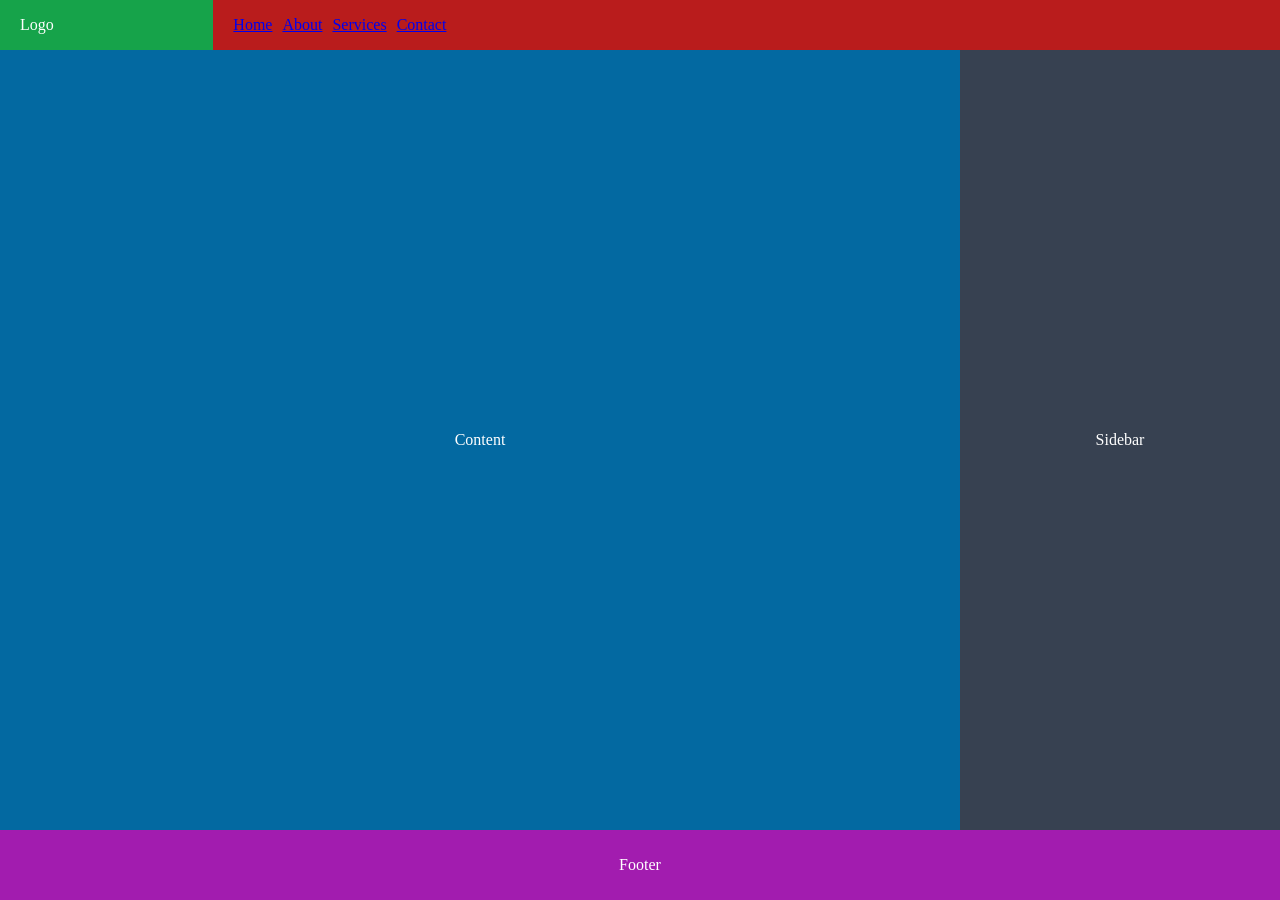
<file: landing-grid-layout/index.html>
<!DOCTYPE html>
<html lang="en">

<head>
	<meta charset="UTF-8">
	<meta name="viewport" content="width=device-width, initial-scale=1.0">
	<link rel="stylesheet" href="./style.css">
	<title>Landing Layout</title>
</head>
<body>
	<div class="page">
		<div class="logo">Logo</div>
		<div class="nav">
			<ul>
				<li> <a href="#">Home</a> </li>
				<li> <a href="#">About</a> </li>
				<li> <a href="#">Services</a> </li>
				<li> <a href="#">Contact</a> </li>
			</ul>
		</div>
		<section class="content">Content</section>
		<aside class="sidebar">Sidebar</aside>
		<footer class="footer">Footer</footer>
	</div>
</body>
</html>
</file>
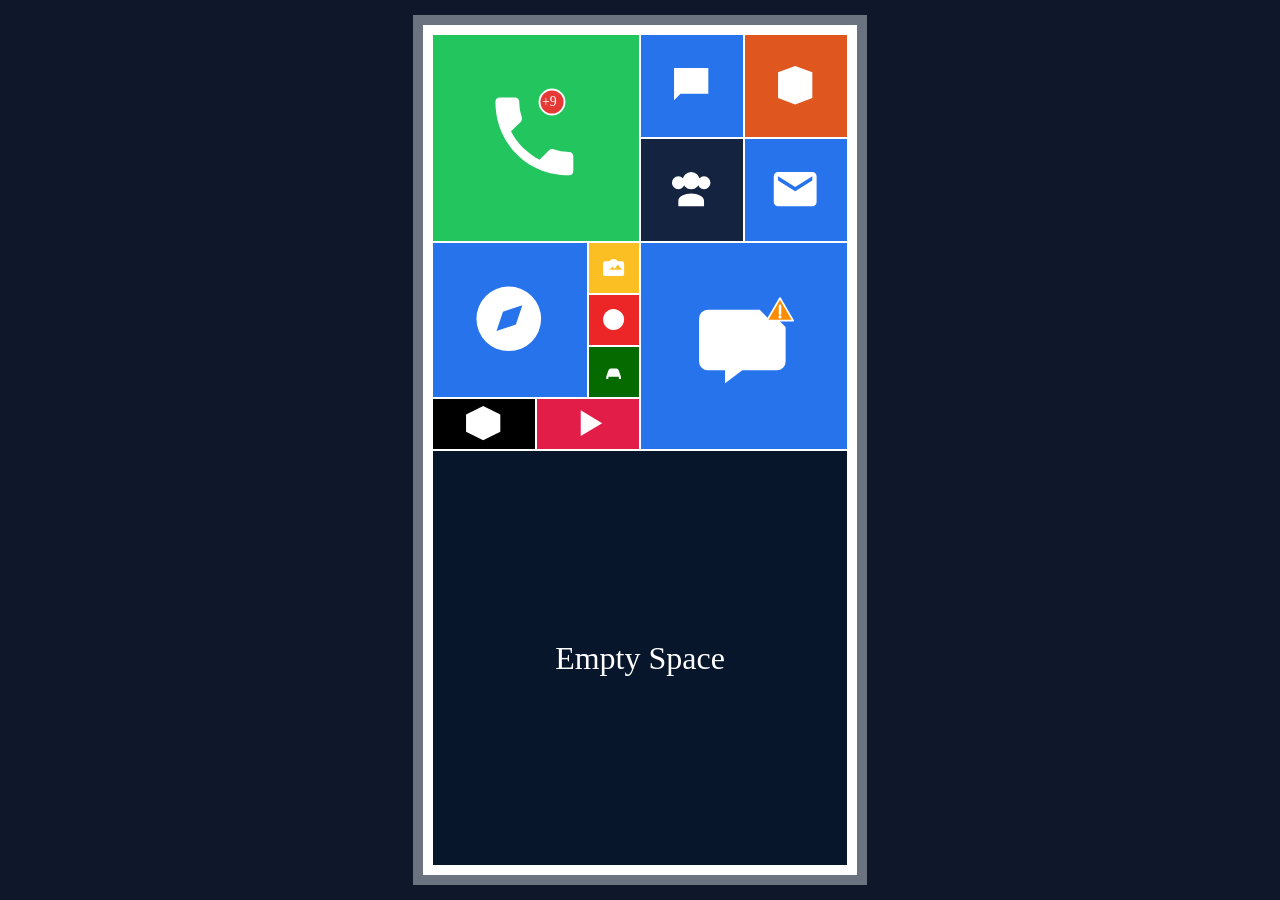
<file: nokia-ui-grid/index.html>
<!DOCTYPE html>
<html lang="en">

<head>
	<meta charset="UTF-8">
	<meta name="viewport" content="width=device-width, initial-scale=1.0">
	<title>Document</title>
	<link rel="stylesheet" href="./style1.css">
	<link rel="stylesheet" href="./style2.css">
</head>

<body>
	<div class="container">
		<a class="notification"><img src="./Public/background-icons/01-notification-badge.svg"></a>
		<a class="warning"><img src="./Public/background-icons/08-warning.svg"></a>
		<a class="items item1"><img src="./Public/app-icons/01-phone.svg" alt="phone"></a>
		<a class="items item2"><img src="./Public/app-icons/02-chat.svg" alt="phone"></a>
		<a class="items item3"><img src="./Public/app-icons/03-store.svg" alt="phone"></a>
		<a class="items item4"><img src="./Public/app-icons/04-mail.svg" alt="phone"></a>
		<a class="items item7"><img src="./Public/app-icons/07-office.svg" alt="phone"></a>
		<a class="items item6"><img src="./Public/app-icons/06-people.svg" alt="phone"></a>
		<a class="items item5"><img src="./Public/app-icons/05-browser.svg" alt="phone"></a>
		<a class="items item8"><img src="./Public/app-icons/08-studio.svg" alt="phone"></a>
		<a class="items item9"><img src="./Public/app-icons/09-compass.svg" alt="phone"></a>
		<a class="items item10"><img src="./Public/app-icons/10-car.svg" alt="phone"></a>
		<a class="items item11"><img src="./Public/app-icons/11-music.svg" alt="phone"></a>
		<a class="items item12"><img src="./Public/app-icons/12-camera.svg" alt="phone"></a>
		<a class="empty-space"> <p>Empty Space</p> </a>
	</div>
</body>
</html>
</file>
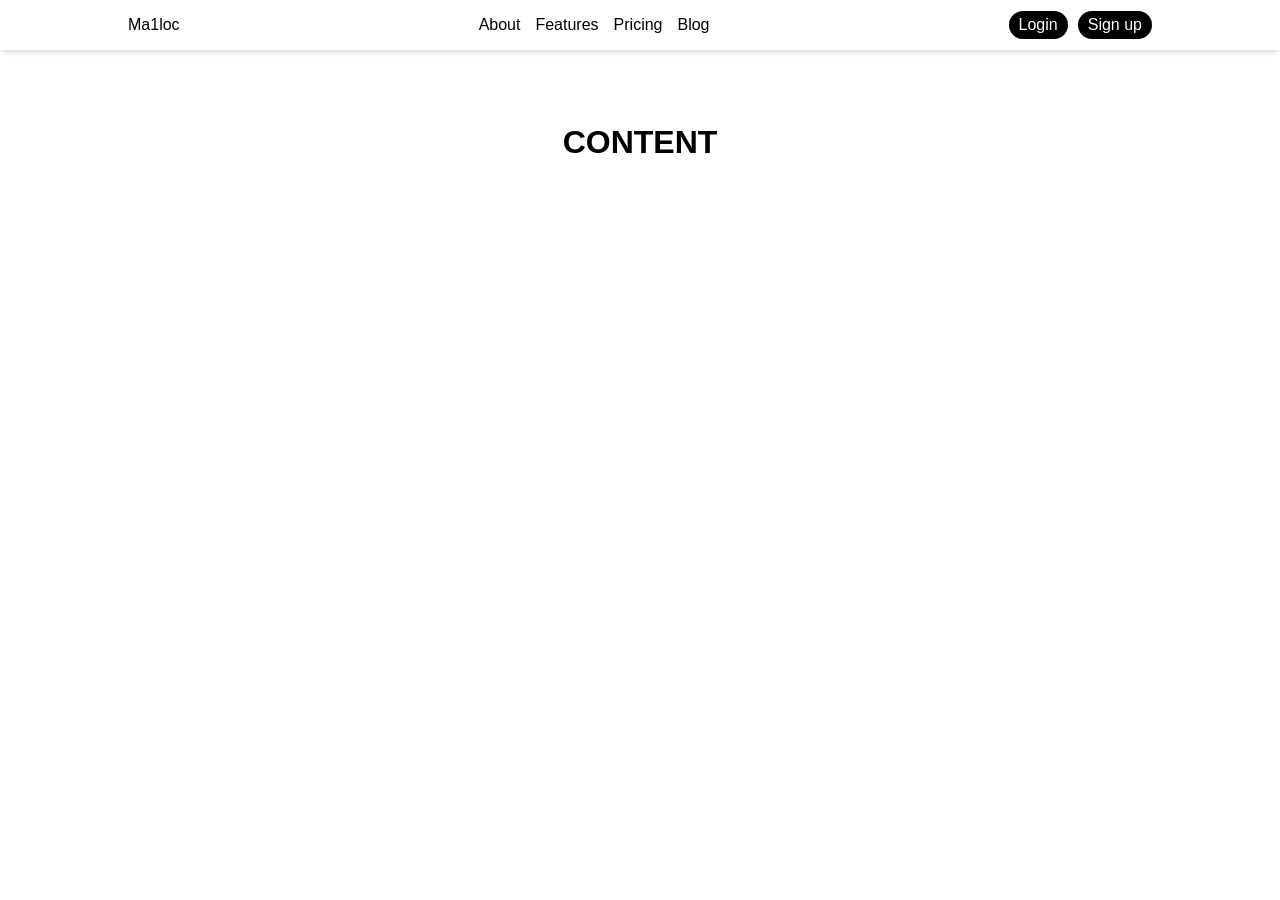
<file: responsive-navbar/index.html>
<!DOCTYPE html>
<html lang="en">

<head>
	<meta charset="UTF-8">
	<meta name="viewport" content="width=device-width, initial-scale=1.0">
	<link rel="stylesheet" href="./style.css">
	<title>Responsive Navbar</title>
</head>

<body>
	<header>
		<div class="nav-container">
			<a href="#" class="logo">Ma1loc</a>

			<!-- Desktop version -->
			<nav class="desktop-nav">
				<ul>
					<li><a href="#">About</a></li>
					<li><a href="#">Features</a></li>
					<li><a href="#">Pricing</a></li>
					<li><a href="#">Blog</a></li>
				</ul>
			</nav>
			<div class="auth nav-auth">
				<a href="#" class="btn login">Login</a>
				<a href="#" class="btn sign">Sign up</a>
			</div>
			<div class="sidebar-btn">
				<a href="#"><img src="./Public/menu-icon.svg" alt="sidebar menu"></a>

			<!-- Mobile version -->
			</div>
			<div class="sidebar-menu">
				<nav class="mobile-nav">
					<ul>
						<li><a href="#">About</a></li>
						<li><a href="#">Features</a></li>
						<li><a href="#">Pricing</a></li>
						<li><a href="#">Blog</a></li>
					</ul>
				</nav>
				<div class="auth">
					<a href="#" class="btn login">Login</a>
					<a href="#" class="btn sign">Sign up</a>
				</div>
			</div>
		</div>
	</header>
	<section>
		<p>CONTENT</p>
	</section>
</body>

</html>
</file>
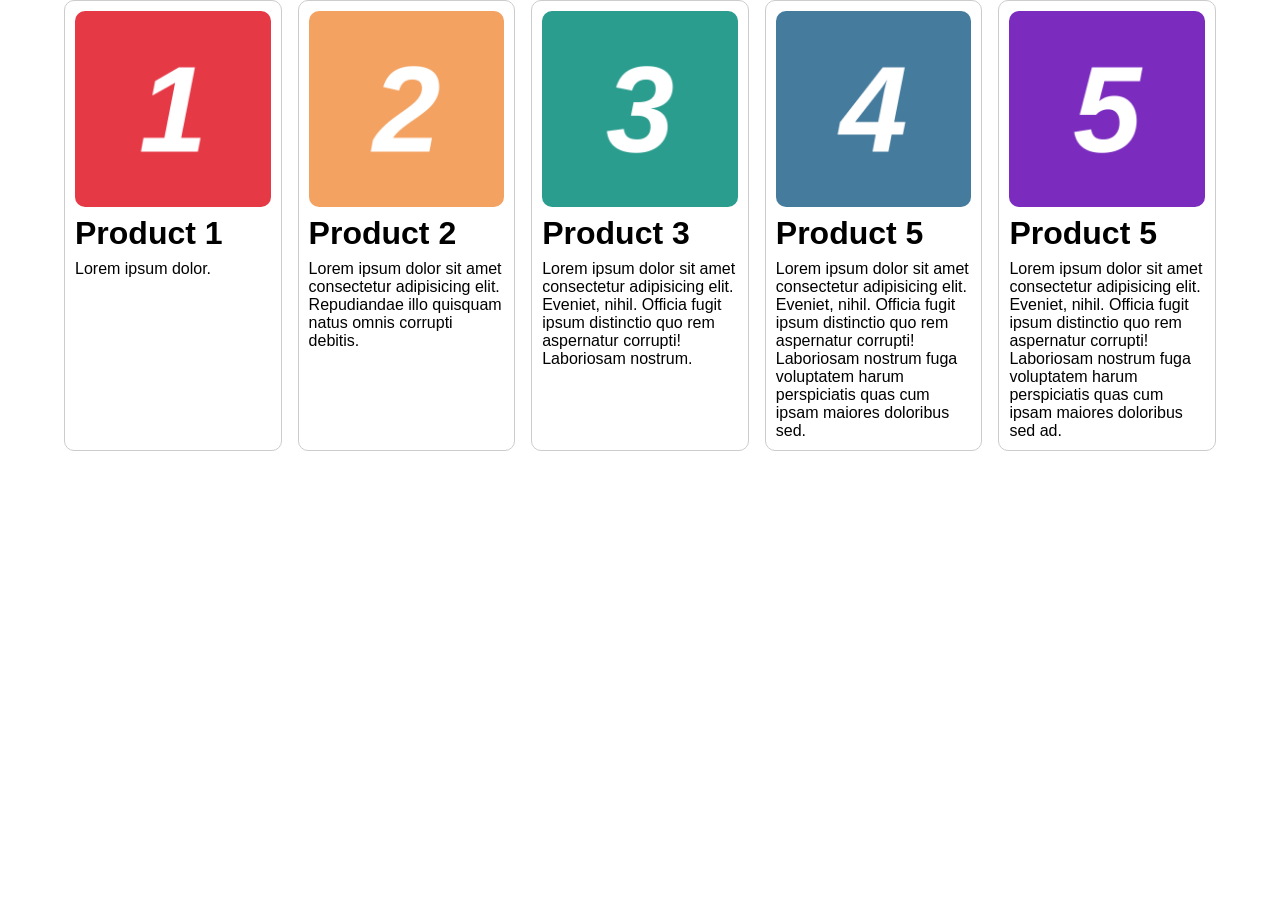
<file: subgrid-card-layout/index.html>
<!DOCTYPE html>
<html lang="en">

<head>
	<meta charset="UTF-8">
	<meta name="viewport" content="width=device-width, initial-scale=1.0">
	<link rel="stylesheet" href="./style.css">
	<title>Subgrid layout</title>
</head>

<body>
	<!-- 
		wrapper/container:
		box's/cards/items:
				- image of the product
				- title
				- description
				- pricing in $
				- add to cart button
	-->
	<div class="container">
		<!--  box is placeholder of the cards -->
		<div class="box">
			<img src="./Public/number_1.png">
			<h1 class="prod-title">Product 1</h1>
			<p class="prod-desc">Lorem ipsum dolor.</p>
			<!-- pricing -->
			<!-- button -->
		</div>

		<div class="box">
			<img src="./Public/number_2.png">
			<h1 class="prod-title">Product 2</h1>
			<p class="prod-desc">Lorem ipsum dolor sit amet consectetur adipisicing elit. Repudiandae illo quisquam
				natus omnis corrupti debitis.</p>
			<!-- pricing -->
			<!-- button -->
		</div>

		<div class="box">
			<img src="./Public/number_3.png">
			<h1 class="prod-title">Product 3</h1>
			<p class="prod-desc">Lorem ipsum dolor sit amet consectetur adipisicing elit. Eveniet, nihil. Officia fugit
				ipsum distinctio quo rem aspernatur corrupti! Laboriosam nostrum.</p>
			<!-- pricing -->
			<!-- button -->
		</div>

		<div class="box">
			<img src="./Public/number_4.png">
			<h1 class="prod-title">Product 5</h1>
			<p class="prod-desc">Lorem ipsum dolor sit amet consectetur adipisicing elit. Eveniet, nihil. Officia fugit
				ipsum distinctio quo rem aspernatur corrupti! Laboriosam nostrum fuga voluptatem harum perspiciatis quas
				cum ipsam maiores doloribus sed.</p>
			<!-- pricing -->
			<!-- button -->
		</div>

		<div class="box">
			<img src="./Public/number_5.png">
			<h1 class="prod-title">Product 5</h1>
			<p class="prod-desc">Lorem ipsum dolor sit amet consectetur adipisicing elit. Eveniet, nihil. Officia fugit
				ipsum distinctio quo rem aspernatur corrupti! Laboriosam nostrum fuga voluptatem harum perspiciatis quas
				cum ipsam maiores doloribus sed ad.</p>
			<!-- pricing -->
			<!-- button -->
		</div>
	</div>
</body>

</html>
</file>
<file: landing-grid-layout/style.css>
:root {
	--logoColor: #16a34a;
	--aboutColor: #b91c1c;
	--contentColor: #0369a1;
	--sidebarColor: #374151;
	--footerColor: #a21caf;
}

* {
	padding: 0;
	margin: 0;
	box-sizing: border-box;
	list-style: none;
}

body {
	color: white;
}

.page {
	display: grid;
	width: 100vw;
	height: 100vh;
	
	grid-template-columns: repeat(12, 1fr);
	grid-template-rows: 50px 1fr 70px;
}

.logo {
	grid-column: 1 / 3;
	display: flex;
	align-items: center;
	padding-left: 20px;
	background-color: var(--logoColor);
}

.nav {
	grid-column: 3 / -1;
	background-color: var(--aboutColor);
}

.nav ul {
	display: flex;
	align-items: center;
	padding-left: 20px;
	height: 100%;
	gap: 10px;
	flex-wrap: wrap;
}

.content {
	display: flex;
	align-items: center;
	justify-content: center;
	grid-column: 1 / 10;
	background-color: var(--contentColor);
}

.sidebar {
	grid-column: 10 / -1;
	display: flex;
	align-items: center;
	justify-content: center;
	background-color: var(--sidebarColor);
}

.footer {
	grid-column: 1 / -1;
	display: flex;
	justify-content: center;
	align-items: center;
	background-color: var(--footerColor);
}
</file>
<file: nokia-ui-grid/style1.css>
:root {
	--whiteColor: #ffffff;
	--broderColor: #6b7280;
	--backgroundColor: #0f172a;
	--ggredkColor: #991b1b;
}

* {
	padding: 0;
	margin: 0;

	box-sizing: border-box;
	/*	Box-sizing
		> box-sizing: border-box;
			- width: 600px, padding: 20px, border: 5px
			>> actual rendered size = still 600×600 (content area shrinks to ~550px to make room)
		> box-sizing: content-box(default);
			- width: 600px, padding: 20px, border: 5px
			>> actual rendered size = 600 + 40 (padding both sides) + 10 (border both sides) = 650×650
	*/
}

body {
	display: flex;
	flex-direction: row;
	justify-content: center;
	align-items: center;

	width: 100vw;
	height: 100vh;

	background-color: var(--backgroundColor);
}

.container {
	gap: 2px;
	padding: 10px;
	border: 10px solid var(--broderColor);
	color: var(--whiteColor);
	background-color: var(--whiteColor);
}

.items img {
	width: 100%;
	height: 100%;
	object-fit: cover;
}
</file>
<file: nokia-ui-grid/style2.css>
.container {
	display: grid;
	grid-auto-flow: row;

	/* > define grid columns/rows */
	grid-template-columns: repeat(8, 50px);
	grid-template-rows: repeat(16, 50px);
}

.item1 {

	/* > Syntax: row-start / col-start / row-end / col-end */
	grid-area: 1 / 1 / 5 / 5;

	/* > Syntax: {row/column}-start / {row/column}-end */
	/*
	grid-row: 1 / 5;
	grid-column: 1 / 5;
	*/

	/* > Syntax: clear */
	/*
	grid-row-start: 1;
	grid-row-end: 5;
	grid-column-start: 1;
	grid-column-end: 5;
	*/
}

.item2 {
	grid-area: 1 / 5 / 3 / 7;
}

.item3 {

	grid-area: 5 / 5 / 9 / 9;
}

.item4 {
	grid-area: 3 / 7 / 5 / 9;
}

.item5 {
	grid-area: 5 / 1 / 8 / 4;
}

.item6 {
	grid-area: 3 / 5 / 5 / 7;
}


.item7 {
	grid-area: 1 / 7 / 3 / 9;
}

.item8 {
	grid-area: 5 / 4 / 6 / 5;
}

.item9 {
	grid-area: 6 / 4 / 7 / 5;
}

.item10 {
	grid-area: 7 / 4 / 8 / 5;
}

.item11 {
	grid-area: 8 / 3 / 9 / 5;
}

.item12 {
	grid-area: 8 / 1 / 9 / 3;
}

.notification {
	z-index: 1;
	grid-area: 2 / 3 / 3 / 4;
}

.notification img {
	width: 30px;
	height: 30px;
}

.warning {
	z-index: 1;
	display: flex;
	flex-direction: row;
	justify-content: end;
	grid-area: 6 / 7 / 7 / 8;
}

.warning img {
	width: 30px;
	height: 30px;
}

.empty-space {
	display: flex;
	font-size: xx-large;
	justify-content: center;
	align-items: center;
	background-color: #07162b;
	grid-area: 9 / 1 / 17 / 9;
}
</file>
<file: responsive-navbar/style.css>
:root {
	/* 50px */
	--header-min-height-: 3.125rem;
}

* {
	padding: 0;
	margin: 0;
	list-style: none;
	text-decoration: none;
	box-sizing: border-box;
	font-family: sans-serif;
}

body {
	min-height: 100vh;
}

a {
	/* 16px */
	font-size: 1rem;
	color: black;
}

header {
	display: flex;
	justify-content: center;
	align-items: center;
	margin: 0 auto 0 auto;
	padding: 0 20px 0 20px;
	box-shadow: 0 4px 6px -1px rgb(0 0 0 / 0.1), 0 2px 4px -2px rgb(0 0 0 / 0.1);
}

.nav-container {
	width: 100%;
	max-width: 1024px;
	min-height: var(--header-min-height-);
	display: flex;
	flex-direction: row;
	align-items: center;
	justify-content: space-between;
	flex-wrap: wrap;
}

nav ul {
	display: flex;
	flex-direction: row;
	gap: 15px;
}

.auth {
	display: flex;
	flex-direction: row;
	gap: 10px;
}

.auth .btn {
	color: white;
	border-radius: 9999px;
	padding: 5px 10px 5px 10px;
	background-color: #000000;
}

section {
	display: grid;
	grid-template-rows: repeat(5, 1fr);
	grid-template-columns: repeat(5, 1fr);
}

section p {
	display: flex;
	grid-area: 3 / 3 / 4 / 4;
	justify-content: center;
	align-items: center;
	font-weight: bold;
	font-size: 2rem;
}

.sidebar-btn {
	display: none;
}

.sidebar-btn img {
	/* 24/24Pixel / 16 = 1.5rem */
	width: 1.5rem;
	height: 1.5rem;
}


/* mobile */
.sidebar-menu {
	display: none;
	position: fixed;
	flex-wrap: wrap;
	/* 20px */
	padding: 1.25rem;
	/* 50px */
	row-gap: 3.125rem;
	right: 0;
	top: var(--header-min-height-);
	bottom: 0;
	flex-direction: column;
	/*
		min-value = 200px -> 12.5rem
		max-value = 300px -> 18.75
	*/
	width: clamp(6.25rem, 50vw, 18.75rem);
	background-color: rgb(251, 255, 124);
}


.mobile-nav ul {
	display: flex;
	flex-direction: column;
}

.sidebar-menu .auth {
	flex-wrap: wrap;
	justify-content: center;
}

/* display query with 640px */
@media (width <=640px) {
	.desktop-nav {
		display: none;
	}

	.nav-auth {
		display: none;
	}

	.sidebar-btn {
		display: flex;
	}

	.sidebar-menu {
		display: flex;
	}
}
</file>
<file: subgrid-card-layout/style.css>
* {
	padding: 0;
	margin: 0;
	box-sizing: border-box;
	font-family: sans-serif;
}

body {
	width: 90%;
	/* height: 100vh; */
	/* display: flex; */
	/* justify-content: center; */
	/* align-items: center; */
	margin-inline: auto;
}

img {
	width: 100%;
	display: block;
}

.box img {
	border-radius: 10px;
}

.container {
	display: grid;
	gap: 1rem;
	grid-template-columns: repeat(5, 1fr);
}

.box {
	display: grid;
	grid-template-rows: subgrid;
	grid-row: span 3;
	row-gap: 0.5rem;

	padding: 10px;
	border-radius: 10px;
	border: solid 1px #ccc;
}
</file>
